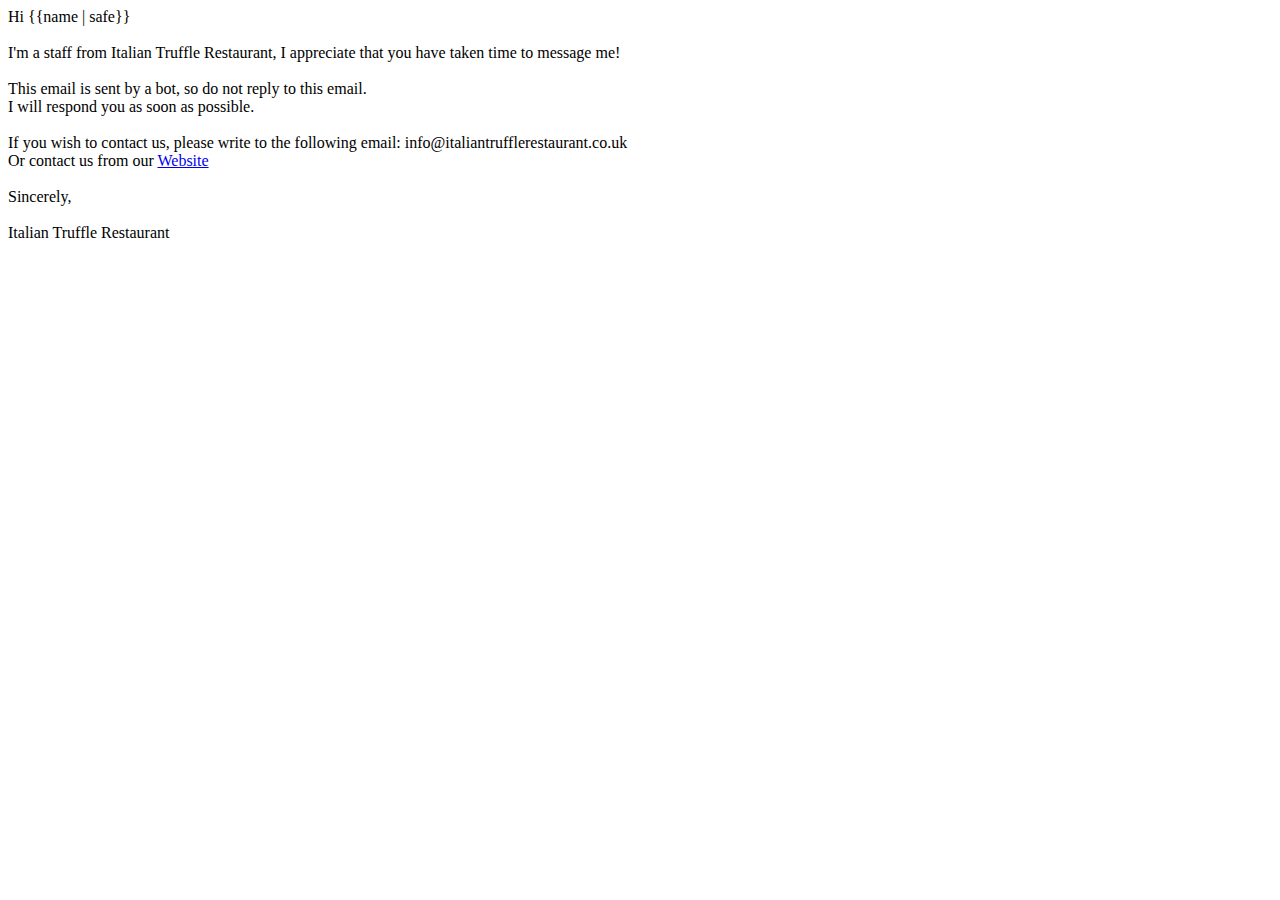
<file: templates/emailMessage.html>
<!DOCTYPE html>
<html lang="en">
<head>
</head>
<body>
    Hi {{name | safe}} <br>
    <br>
    I'm a staff from Italian Truffle Restaurant, I appreciate that you have taken time to message me!<br>
    <br>
    This email is sent by a bot, so do not reply to this email. <br>
    I will respond you as soon as possible. <br>
    <br>
    If you wish to contact us, please write to the following email:
    info@italiantrufflerestaurant.co.uk<br>
    Or contact us from our <a href="https://lucayan3.pythonanywhere.com/">Website</a><br>
    <br>
    Sincerely, <br>
    <br>
    Italian Truffle Restaurant
</body>
</html>
</file>
